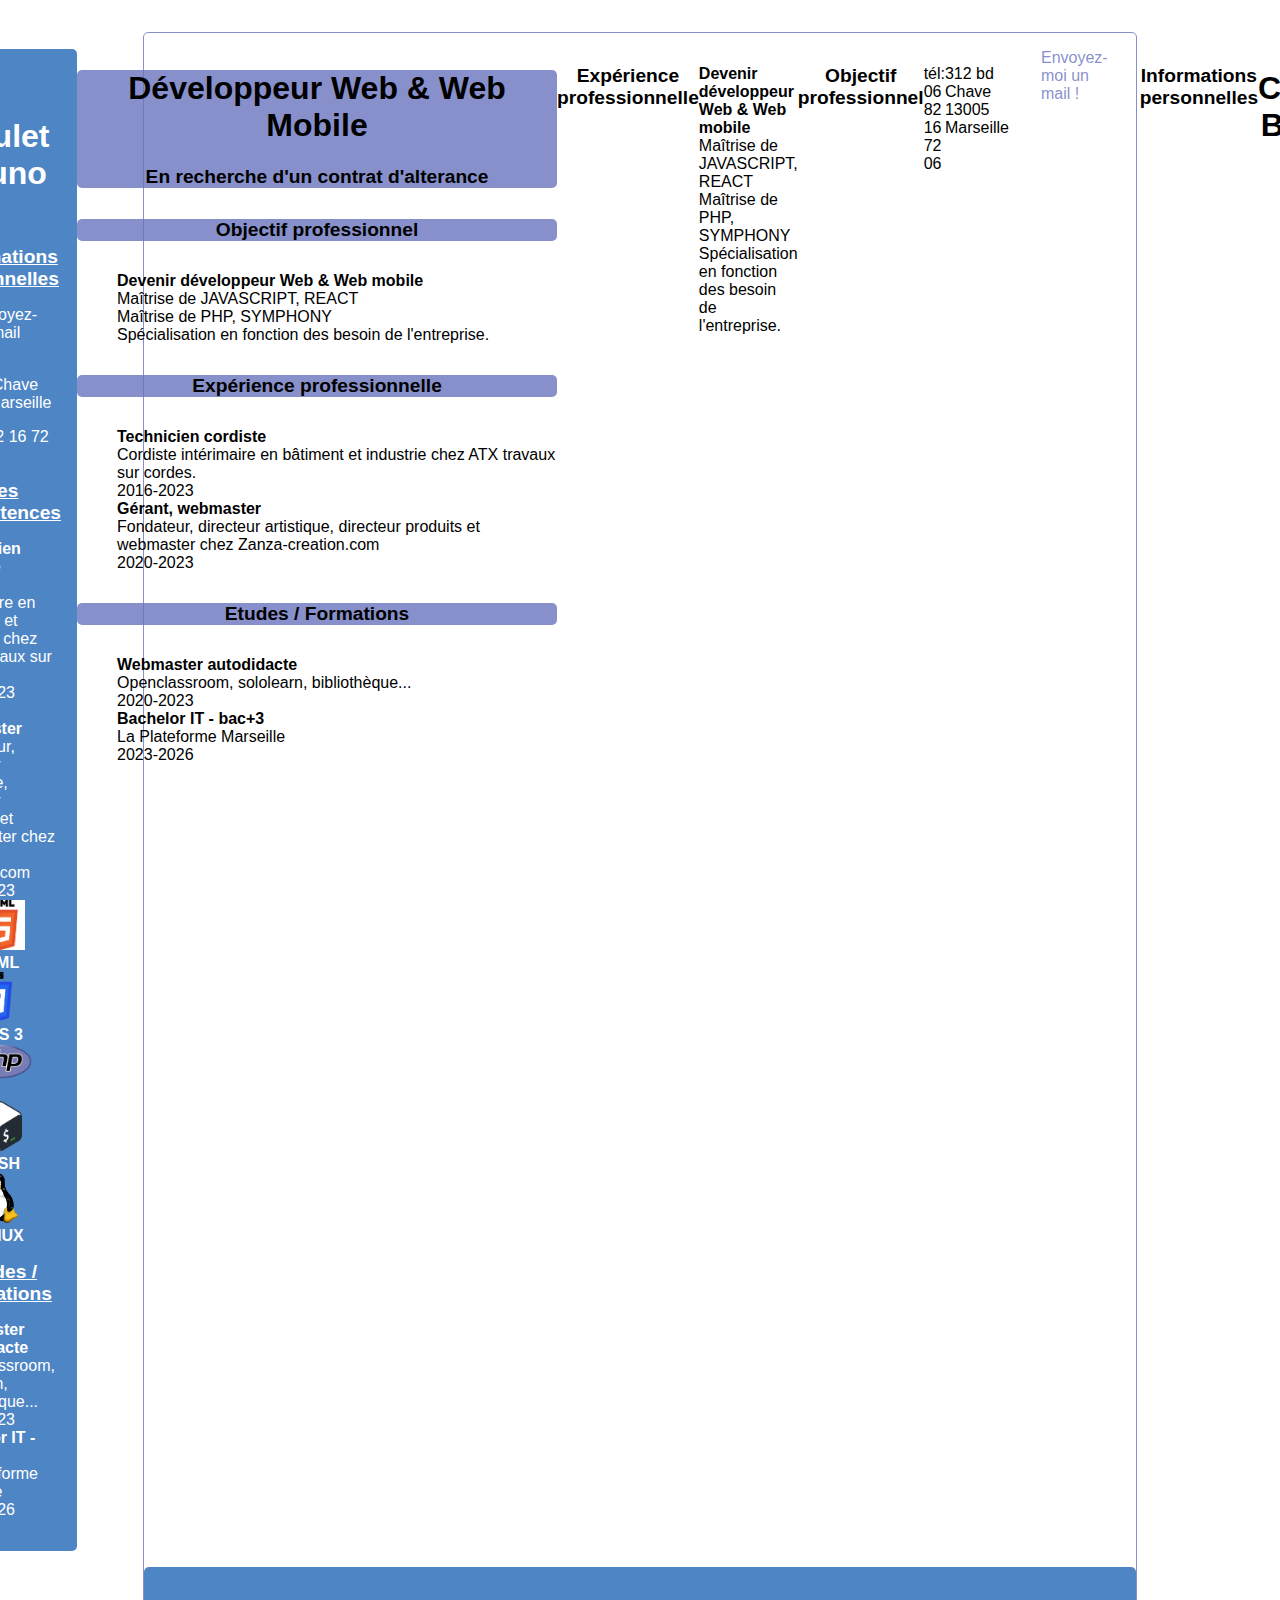
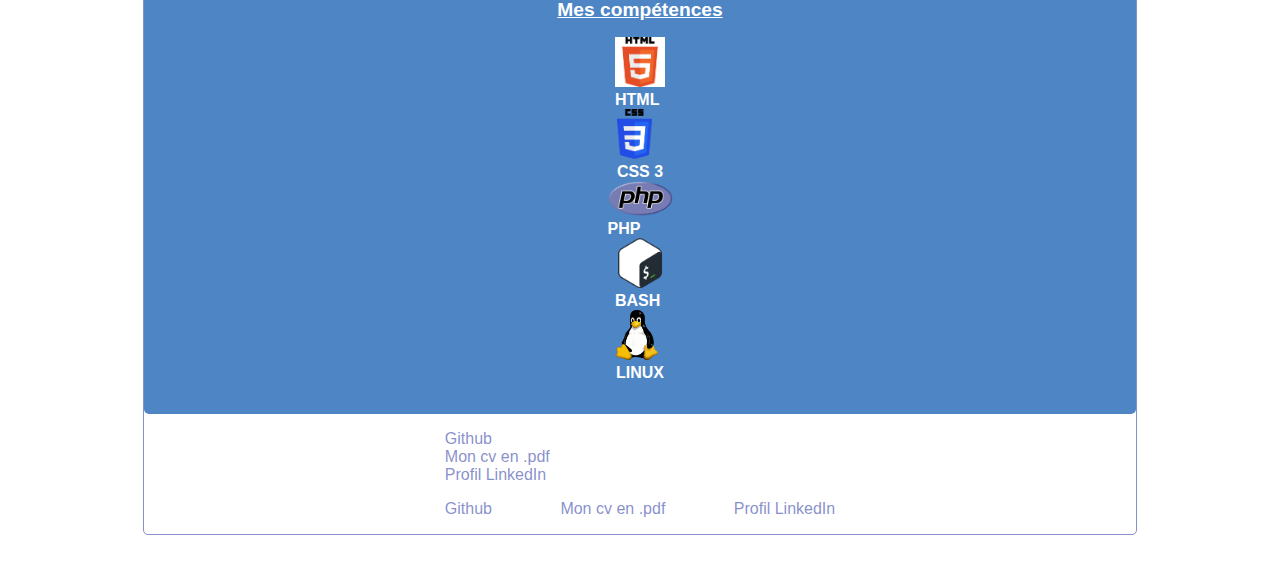
<file: cv-bruno-coulet-old.html>
<!--Précise le langage informatique du document-->
<!DOCTYPE html>
<!--Précise la langue du document-->
 <html lang="fr">


   <!--La balise head n'est pas affichée par le navigateur.
   Elle fournit des informations générales (métadonnées) sur le document, incluant son titre-->
   <head>
      <!--Lien vers la feuiile de styles-->
      <link rel="stylesheet" href="cv-bruno-coulet-old.css">
      <!--Jeu de caractères du document-->
      <meta charset="UTF-8">
      <!--Le viewport du navigateur est la zone de la fenêtre dans laquelle le contenu web peut être vu.
      Si cette zone n'a pas la même taille que la page rendue, le navigateur fournit des barres de défilement.-->
      <meta name="viewport" content="height=device-height, initial-scale=1.0">
      <!--Améliore le référencement-->
      <meta name="description" content="CV de Bruno Coulet - Développeur web avec expérience, éducation, compétences, et plus.">
      <!--titre du document-->
      <meta name="description" content="CV de Bruno Coulet - Développeur web avec expérience, formation, compétences.">
      <title>CV de Bruno Coulet</title>
   </head>


        <!--Ci dessous le "body" donc le contenu du cv afficher par le navigateur -->
   <body>
      <main>
         <h1 itemprop="name">Coulet Bruno</h1>
         <h2 aria-label="Informations personnelles pour me contacter" tabindex="1">Informations personnelles</h2>
         <a href="mailto:couletbruno@gmail.com" itemprop="email">Envoyez-moi un mail !</a><br>
         <p itemprop="streetAddress">312 bd Chave 13005 Marseille</p>
         <p itemprop="telephone">tél: 06 82 16 72 06<br>
         <h2>Objectif professionnel</h2>
         <p><strong>Devenir développeur Web & Web mobile</strong><br>Maîtrise de JAVASCRIPT, REACT<br>Maîtrise de PHP, SYMPHONY<br>Spécialisation en fonction des besoin de l'entreprise.</p>
         <h2 aria-label="Liste de mes expérience professionnelles" tabindex="2">Expérience professionnelle</h2>
         <section>
            <header>
               <h1>Développeur Web & Web Mobile</h1>
               <h2>En recherche d'un contrat d'alterance</h2>  
            </header>
            <article>
               <h2>Objectif professionnel</h2>
               <p><strong>Devenir développeur Web & Web mobile</strong><br>Maîtrise de JAVASCRIPT, REACT<br>Maîtrise de PHP, SYMPHONY<br>Spécialisation en fonction des besoin de l'entreprise.</p>
               <h2 aria-label="Liste de mes expérience professionnelles" tabindex="2">Expérience professionnelle</h2>
               <ul>
                  <li><strong>Technicien cordiste</strong><br>Cordiste intérimaire en bâtiment et industrie chez ATX travaux sur cordes.<br>
                  2016-2023</li>
                  <li><strong>Gérant, webmaster</strong><br>Fondateur, directeur artistique, directeur produits et webmaster chez Zanza-creation.com<br>
                  2020-2023</li>
               </ul>
               <h2>Etudes / Formations</h2>
               <ul>
                  <li><strong>Webmaster autodidacte</strong><br>Openclassroom, sololearn, bibliothèque... <br>
                     2020-2023
                  </li>
                  <li><strong>Bachelor IT - bac+3</strong><br>La Plateforme Marseille<br>
                     2023-2026
                  </li>
               </ul>
            </article>
         </section>   
         <aside>
            <h1 itemprop="name">Coulet Bruno</h1>
            <h2 aria-label="Informations personnelles pour me contacter" tabindex="1">Informations personnelles</h2>
            <a href="mailto:couletbruno@gmail.com" itemprop="email">Envoyez-moi un mail !</a><br>
            <p itemprop="streetAddress">312 bd Chave 13005 Marseille</p>
            <p itemprop="telephone">tél: 06 82 16 72 06<br>
            <h2 aria-label="Liste de mes compétences" tabindex="3" >Mes compétences</h2>
            <ul>
               <li><strong>Technicien cordiste</strong><br>Cordiste intérimaire en bâtiment et industrie chez ATX travaux sur cordes.<br>
               2016-2023</li>
               <li><strong>Gérant, webmaster</strong><br>Fondateur, directeur artistique, directeur produits et webmaster chez Zanza-creation.com<br>
               2020-2023</li>
               <li><img src="images/logo-html.png" height="50" alt="logo HTML"><br><strong>HTML</strong></li>
               <li><img src="images/logo-css.png"  height="50" alt="logo CSS3"><br><strong>CSS 3</strong></li>
               <li><img src="images/logo-php.png"  width="65" alt="logo PHP"><br><strong>PHP</strong></li>
               <li><img src="images/logo-bash.png"  height="50" alt="logo BASH"><br><strong>BASH</strong></li>
               <li><img src="images/logo-linux.png"  height="50" alt="logo LINUX"><br><strong>LINUX</strong></li>
            </ul>
         <h2>Etudes / Formations</h2>
         <ul>
            <li><strong>Webmaster autodidacte</strong><br>Openclassroom, sololearn, bibliothèque... <br>
               2020-2023
            </li>
            <li><strong>Bachelor IT - bac+3</strong><br>La Plateforme Marseille<br>
               2023-2026
            </li>
         </ul>
         </aside>
      </main>
      <aside>
         <h2 aria-label="Liste de mes compétences" tabindex="3" >Mes compétences</h2>
         <!-- Liste avec les logos des différents hardskills que vous
         possédez, par exemple : HTML, CSS, BASH, Linux ... Ainsi que leurs noms.-->
         <ul>
            <li><img src="images/logo-html.png" height="50" alt="logo HTML"><br><strong>HTML</strong></li>
            <li><img src="images/logo-css.png"  height="50" alt="logo CSS3"><br><strong>CSS 3</strong></li>
            <li><img src="images/logo-php.png"  width="65" alt="logo PHP"><br><strong>PHP</strong></li>
            <li><img src="images/logo-bash.png"  height="50" alt="logo BASH"><br><strong>BASH</strong></li>
            <li><img src="images/logo-linux.png"  height="50" alt="logo LINUX"><br><strong>LINUX</strong></li>
         </ul>
      </aside>
      <footer tabindex="4">
         <p>
            <a href="https://github.com/bruno-coulet" aria-label="Liens vers mon github"> Github</a><br>
            <a href="CV-bruno-coulet.pdf" aria-label="Liens vers mon cv en .pdf"> Mon cv en .pdf</a><br>
            <a href="https://www.linkedin.com/in/bruno-coulet-98111019/" aria-label="Liens vers mon profil linkedin">Profil LinkedIn</a>
         </p>

      <footer tabindex="4">
         <nav>
            <a href="https://github.com/bruno-coulet" aria-label="Liens vers mon github" class="animation" title="Voir mes dépôts sur github"> Github</a>
            <a href="CV-bruno-coulet.pdf" aria-label="Liens vers mon cv en .pdf" title="Envie d'imprimer mon cv ?"> Mon cv en .pdf</a>
            <a href="https://www.linkedin.com/in/bruno-coulet-98111019/" aria-label="Liens vers mon profil linkedin" title="Plus dinformations sur mon parcours">Profil LinkedIn</a>
         </nav>
      </footer>
</file>
<file: cv-bruno-coulet-old.css>
body{
    border:1px solid rgba(102, 113, 189, 0.785);
    border-radius: 5px;
    width:fit-content;
    margin: 2rem auto;
}

*{font-family: Verdana, sans-serif;}

h1,h2,h3,h4,h5,h6{
    text-align: center;
}
h2{font-size: 1.2rem;}
p{text-align}
a{
    text-decoration: none;
    color:  rgba(102, 113, 189, 0.785);
    padding: 0 2rem;;
}
section{


}
article{
    display: flex;
    flex-direction: column;
    height: 64vh;

}

main{
    display: flex;
    flex-direction: row-reverse;
    justify-content: center;
    width: 60rem;
    margin: auto;
    padding: 1rem;
}

a:hover{
    color: brown;
    animation-name:grossi;
    animation-duration: 350ms;
    animation-timing-function: ease-in;
}

@keyframes grossi {
    from {
        font-size:1rem;
    }
    to{
        font-size: 1.2rem;
    }
}


header{
    background-color: rgba(102, 113, 189, 0.785);
    border-radius:5px;
    margin-bottom: 5rem;
    margin:auto;
    width: 30rem;
}

ul{
    list-style-type:none;
}

article h1, article h2{
    background-color: rgba(102, 113, 189, 0.785);
    width: 30rem;
    margin: auto;
    border-radius: 5px;
}
article p{
    margin-left:2.5rem;

}
aside{
    background-color: rgba(16, 91, 177, 0.747);
    color:white;
    height: 100%;
    border-radius: 5px;
    margin: 0;
    padding: 1rem;
}
aside a{color:white;}
aside h1{
    padding: 2rem 0;
}
aside h2{
    text-decoration: underline;
}
aside ul{
    display: flex;
    flex-direction: column;
    align-items:center;
    padding:0;
}

footer{
   margin:0 auto 1rem;
   width:fit-content;
}
</file>
